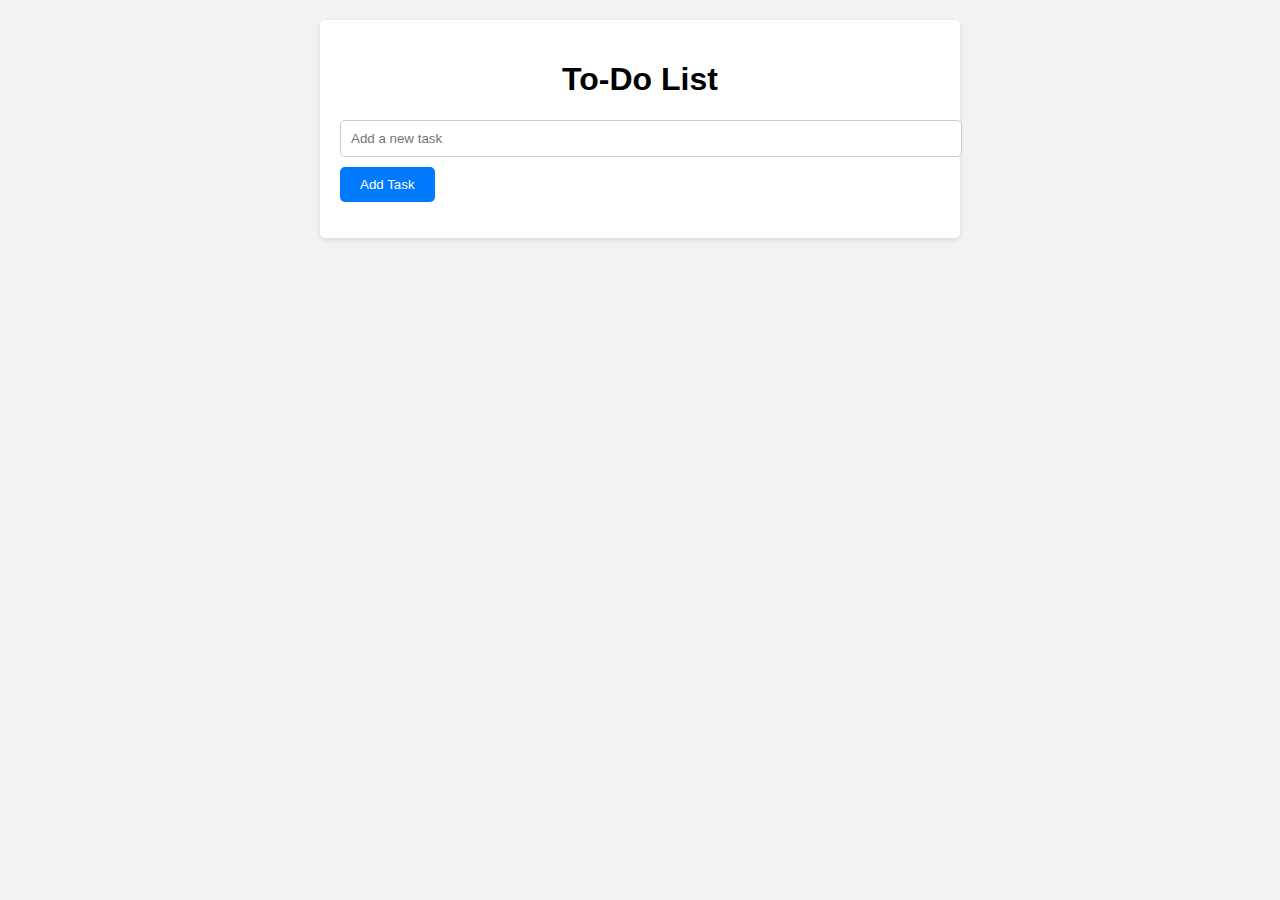
<file: index.html>
<!DOCTYPE html>
<html lang="en">
<head>
    <meta charset="UTF-8">
    <meta name="viewport" content="width=device-width, initial-scale=1.0">
    <title>To-Do List App</title>
    <link rel="stylesheet" href="styles.css">
</head>
<body>
    <div class="container">
        <h1>To-Do List</h1>
        <input type="text" id="taskInput" placeholder="Add a new task">
        <button id="addTaskBtn">Add Task</button>
        <ul id="taskList"></ul>
    </div>
    <script src="script.js"></script>
</body>
</html>
</file>
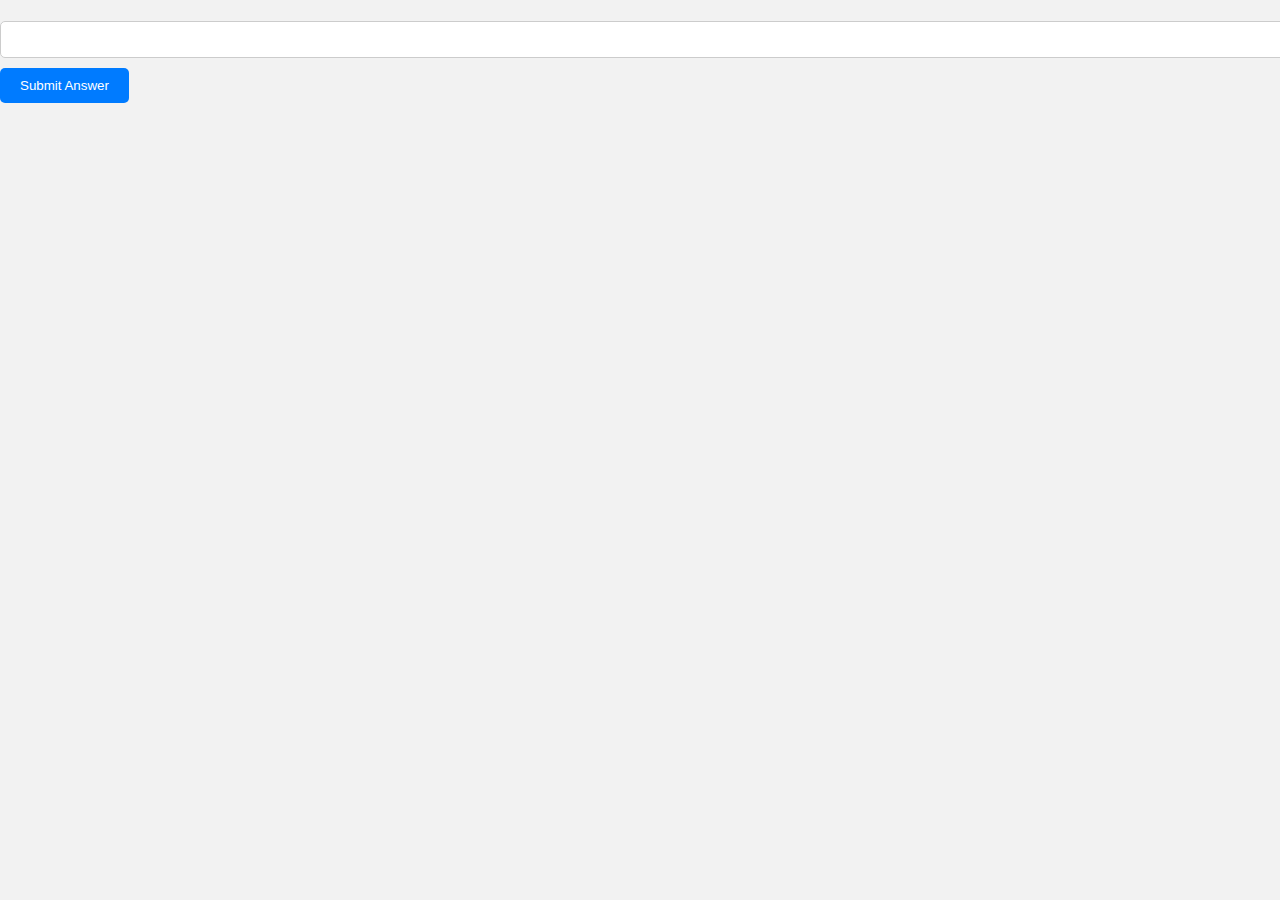
<file: quiz.html>
<!DOCTYPE html>
<html>
<head>
  <title>Questionnaire App</title>
  <link rel="stylesheet" type="text/css" href="styles.css">
</head>
<body>
  <div id="question-container">
    <h1 id="question"></h1>
    <input type="text" id="answer-input">
    <button onclick="checkAnswer()">Submit Answer</button>
  </div>
  <div id="feedback"></div>

  <script src="script.js"></script>
</body>
</html>
</file>
<file: styles.css>
body {
    font-family: Arial, sans-serif;
    background-color: #f2f2f2;
    margin: 0;
    padding: 0;
}

.container {
    max-width: 600px;
    margin: 20px auto;
    background-color: #fff;
    padding: 20px;
    border-radius: 5px;
    box-shadow: 0 2px 5px rgba(0, 0, 0, 0.1);
}

h1 {
    text-align: center;
}

input[type="text"] {
    width: 100%;
    padding: 10px;
    margin-bottom: 10px;
    border: 1px solid #ccc;
    border-radius: 5px;
}

button {
    padding: 10px 20px;
    background-color: #007bff;
    color: #fff;
    border: none;
    border-radius: 5px;
    cursor: pointer;
}

button:hover {
    background-color: #0056b3;
}

ul {
    list-style-type: none;
    padding: 0;
}

li {
    padding: 10px;
    border-bottom: 1px solid #ccc;
}
</file>
